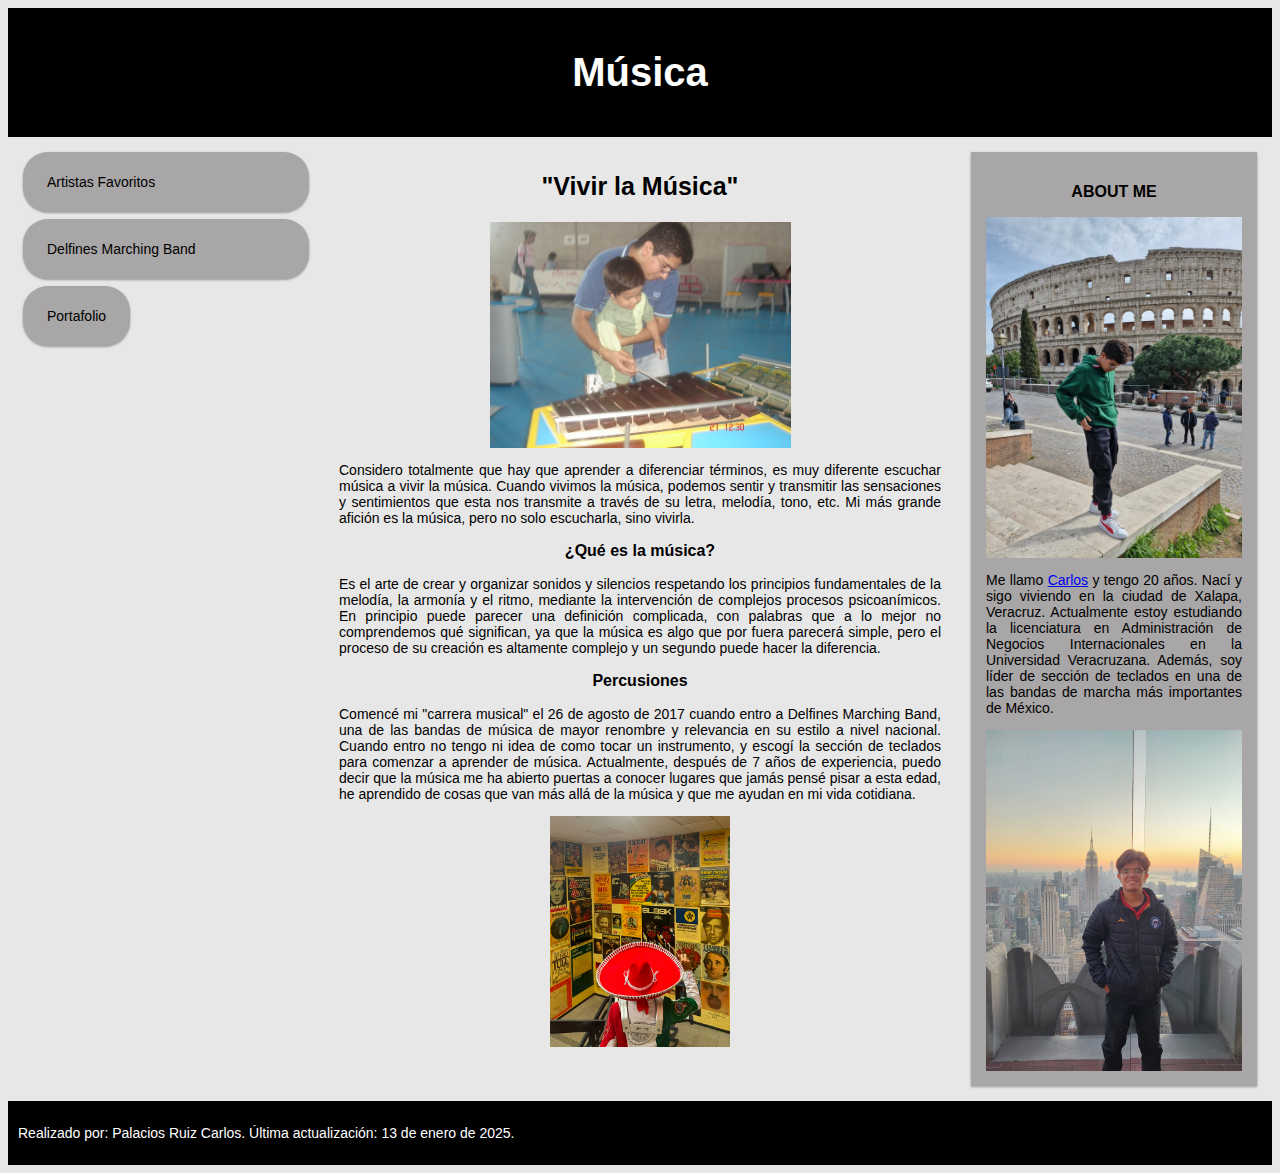
<file: index.html>
<!DOCTYPE html>
<html lang="es">
<head>
    <link rel="stylesheet" href="css/aficiones.css">
    <meta charset="UTF-8">
    <meta name="viewport" content="width=device-width, initial-scale=1.0">
    <title>Sitio de Aficiones</title>
</head>
<body>
    <div class="header">
        <h1>Música</h1>
      </div>

      <div class="row">
        <div class="col-3 col-s-3 menu">
          <ul>
            <li><a href="artistasfav.html">Artistas Favoritos</a></li>
            <li><a href="dmb.html">Delfines Marching Band</a></li>
            <li class="dropdown">
              <a href="javascript:void(0)" class="dropbtn">Portafolio</a>
              <div class="dropdown-content">
                <a href="https://zs22010307.github.io/Home/">Home</a>
                <a href="https://www.canva.com/design/DAGbiMYPW_k/Yr0K5pNkmMmfQWtQoj-Qcw/edit?utm_content=DAGbiMYPW_k&utm_campaign=designshare&utm_medium=link2&utm_source=sharebutton">Actividad 1</a>
                <a href="https://zs22010307.github.io/Actividad2A/">Actividad 2A</a>
                <a href="https://zs22010307.github.io/Actividad2B/">Actividad 2B</a>
                <a href="https://zs22010307.github.io/Actividad5/">Actividad 5</a>
                <a href="#">Actividad 6</a>
                <a href="https://zs22010307.github.io/Examen/">Examen</a>
                <a href="#">Proyecto Final</a>
              </div>
            </li>
          </ul>
        </div>
      
        <div class="col-6 col-s-9">
            <h2>"Vivir la Música"</h2>
            <img src="img/xilochiquito.jpg" width="50%" height="50%" alt="Yo de pequeño tocano un xilófono">
            <p>Considero totalmente que hay que aprender a diferenciar términos, es muy diferente escuchar música a vivir la música. Cuando vivimos la música, podemos sentir y transmitir las sensaciones y sentimientos que esta nos transmite a través de su letra, melodía, tono, etc. Mi más grande afición es la música, pero no solo escucharla, sino vivirla.</p>
            <h3>¿Qué es la música?</h3>
            <p>Es el arte de crear y organizar sonidos y silencios respetando los principios fundamentales de la melodía, la armonía y el ritmo, mediante la intervención de complejos procesos psicoanímicos. En principio puede parecer una definición complicada, con palabras que a lo mejor no comprendemos qué significan, ya que la música es algo que por fuera parecerá simple, pero el proceso de su creación es altamente complejo y un segundo puede hacer la diferencia.</p>
            <h3>Percusiones</h3>
            <p>Comencé mi "carrera musical" el 26 de agosto de 2017 cuando entro a Delfines Marching Band, una de las bandas de música de mayor renombre y relevancia en su estilo a nivel nacional. Cuando entro no tengo ni idea de como tocar un instrumento, y escogí la sección de teclados para comenzar a aprender de música. Actualmente, después de 7 años de experiencia, puedo decir que la música me ha abierto puertas a conocer lugares que jamás pensé pisar a esta edad, he aprendido de cosas que van más allá de la música y que me ayudan en mi vida cotidiana.</p>
            <img src="img/musik2.jpg" width="30%" height="30%" alt="musikparade">
          </div>

          <div class="col-3 col-s-12">
            <div class="aside">
              <h3>ABOUT ME</h3>
              <img src="img/roma.jpg" width="100%" height="100%" alt="Foto en Roma">
              <p>Me llamo <a href="https://www.instagram.com/iamcarlosapr/">Carlos</a> y tengo 20 años. Nací y sigo viviendo en la ciudad de Xalapa, Veracruz. Actualmente estoy estudiando la licenciatura en Administración de Negocios Internacionales en la Universidad Veracruzana. Además, soy líder de sección de teclados en una de las bandas de marcha más importantes de México. </p>
              <img src="img/ny.jpg" width="100%" height="100%" alt="Foto en Nueva York">
            </div>
          </div>
        </div>

        <div class="footer">
            <p>Realizado por: Palacios Ruiz Carlos. Última actualización: 13 de enero de 2025.</p>
          </div>
</body>
</html>
</file>
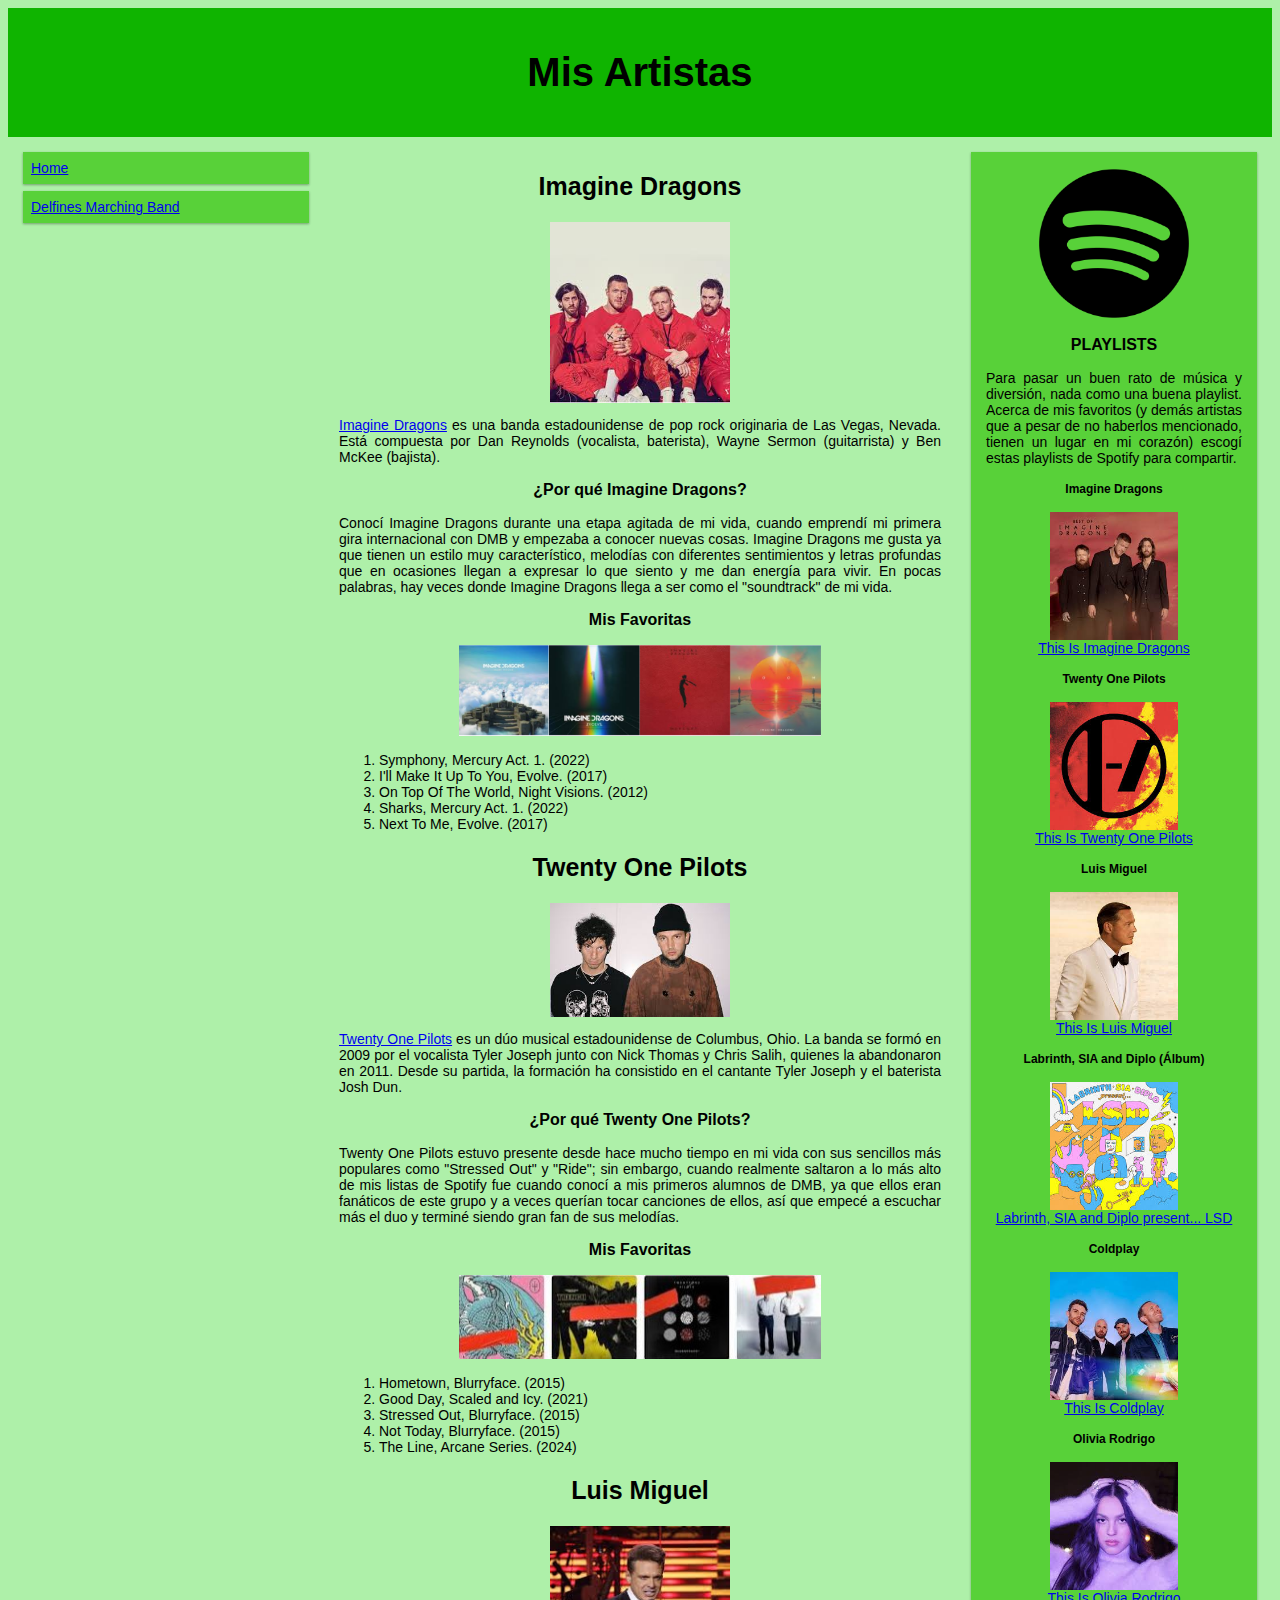
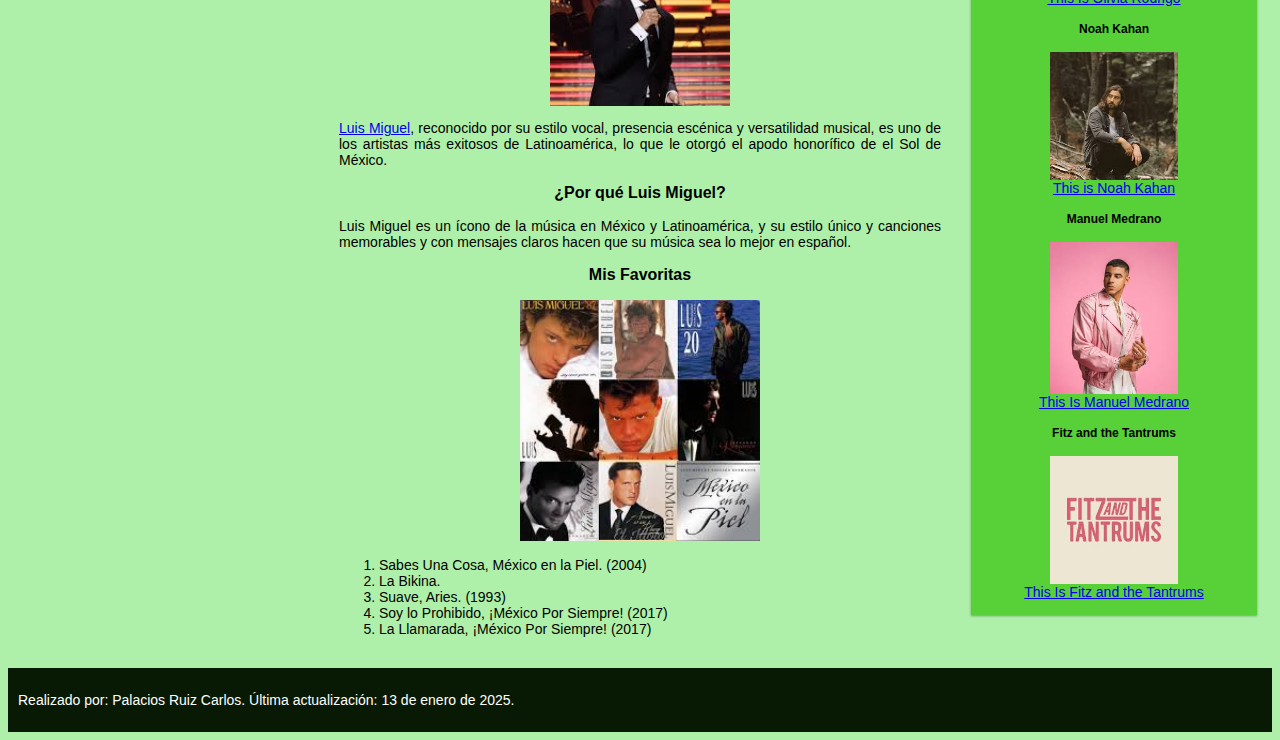
<file: artistasfav.html>
<!DOCTYPE html>
<html lang="es">
<head>
    <link rel="stylesheet" href="css/artistasfav.css">
    <meta charset="UTF-8">
    <meta name="viewport" content="width=device-width, initial-scale=1.0">
    <title>Artistas Favoritos</title>
</head>
<body>
    <div class="header">
        <h1>Mis Artistas</h1>
      </div>

      <div class="row">
        <div class="col-3 col-s-3 menu">
          <ul>
            <li><a href="index.html">Home</a></li>
            <li><a href="dmb.html">Delfines Marching Band</a></li>
          </ul>
        </div>
      
        <div class="col-6 col-s-9">
            <h2>Imagine Dragons</h2>
            <img src="img/imaginedragons.jpg" width="30%" height="30%" alt="Imagine Dragons">
            <p><a href="https://shop.imaginedragonsmusic.com/">Imagine Dragons</a> es una banda estadounidense de pop rock originaria de Las Vegas, Nevada. Está compuesta por Dan Reynolds (vocalista, baterista), Wayne Sermon (guitarrista) y Ben McKee (bajista).</p>
            <h3>¿Por qué Imagine Dragons?</h3>
            <p>Conocí Imagine Dragons durante una etapa agitada de mi vida, cuando emprendí mi primera gira internacional con DMB y empezaba a conocer nuevas cosas. Imagine Dragons me gusta ya que tienen un estilo muy característico, melodías con diferentes sentimientos y letras profundas que en ocasiones llegan a expresar lo que siento y me dan energía para vivir. En pocas palabras, hay veces donde Imagine Dragons llega a ser como el "soundtrack" de mi vida.</p>
            <h3>Mis Favoritas</h3>
            <img src="img/albumid.png" width="60%" height="60%" alt="Álbumes de Imagine Dragons">
            <ol>
                <li>Symphony, Mercury Act. 1. (2022)</li>
                <li>I'll Make It Up To You, Evolve. (2017)</li>
                <li>On Top Of The World, Night Visions. (2012)</li>
                <li>Sharks, Mercury Act. 1. (2022)</li>
                <li>Next To Me, Evolve. (2017)</li>
            </ol>
            <h2>Twenty One Pilots</h2>
            <img src="img/topone.jpg" width="30%" height="30%" alt="Twenty One Pilots">
            <p><a href="https://www.twentyonepilots.com/">Twenty One Pilots</a> es un dúo musical estadounidense de Columbus, Ohio. La banda se formó en 2009 por el vocalista Tyler Joseph junto con Nick Thomas y Chris Salih, quienes la abandonaron en 2011. Desde su partida, la formación ha consistido en el cantante Tyler Joseph y el baterista Josh Dun.</p>
            <h3>¿Por qué Twenty One Pilots?</h3>
            <p>Twenty One Pilots estuvo presente desde hace mucho tiempo en mi vida con sus sencillos más populares como "Stressed Out" y "Ride"; sin embargo, cuando realmente saltaron a lo más alto de mis listas de Spotify fue cuando conocí a mis primeros alumnos de DMB, ya que ellos eran fanáticos de este grupo y a veces querían tocar canciones de ellos, así que empecé a escuchar más el duo y terminé siendo gran fan de sus melodías.</p>
            <h3>Mis Favoritas</h3>
            <img src="img/albumtop.jpg" width="60%" height="60%" alt="Álbumes de Twenty One Pilots">
            <ol>
                <li>Hometown, Blurryface. (2015)</li>
                <li>Good Day, Scaled and Icy. (2021)</li>
                <li>Stressed Out, Blurryface. (2015)</li>
                <li>Not Today, Blurryface. (2015)</li>
                <li>The Line, Arcane Series. (2024)</li>
            </ol>
            <h2>Luis Miguel</h2>
            <img src="img/luismi.jpg" width="30%" height="30%" alt="Luis Miguel">
            <p> <a href="https://luismigueloficial.com/">Luis Miguel</a>, reconocido por su estilo vocal, presencia escénica y versatilidad musical, es uno de los artistas más exitosos de Latinoamérica, lo que le otorgó el apodo honorífico de el Sol de México.</p>
            <h3>¿Por qué Luis Miguel?</h3>
            <p>Luis Miguel es un ícono de la música en México y Latinoamérica, y su estilo único y canciones memorables y con mensajes claros hacen que su música sea lo mejor en español.</p>
            <h3>Mis Favoritas</h3>
            <img src="img/albumeslm.jpg" width="40%" height="40%" alt="Álbumes de Luis Miguel">
            <ol>
                <li>Sabes Una Cosa, México en la Piel. (2004)</li>
                <li>La Bikina.</li>
                <li>Suave, Aries. (1993)</li>
                <li>Soy lo Prohibido, ¡México Por Siempre! (2017)</li>
                <li>La Llamarada, ¡México Por Siempre! (2017)</li>
            </ol>
          </div>

          <div class="col-3 col-s-12">
            <div class="aside">
              <img src="img/spotify.png" width="60%" height="60%" alt="Logo Spotify">
              <h3>PLAYLISTS</h3>
              <p>Para pasar un buen rato de música y diversión, nada como una buena playlist. Acerca de mis favoritos (y demás artistas que a pesar de no haberlos mencionado, tienen un lugar en mi corazón) escogí estas playlists de Spotify para compartir.</p>
              <h4>Imagine Dragons</h4>
              <img src="img/playid.jpg" width="50%" height="50%" alt="Perfil de Imagine Dragons">
              <a href="https://open.spotify.com/playlist/37i9dQZF1DZ06evO2YqUuI?si=015ca730d75b44c6">This Is Imagine Dragons</a>
              <h4>Twenty One Pilots</h4>
              <img src="img/perfiltop.jpg" width="50%" height="50%" alt="Perfil de Twenty One Pilots">
              <a href="https://open.spotify.com/playlist/37i9dQZF1DZ06evO2k3tf2?si=fb9ebbaad4b54224">This Is Twenty One Pilots</a>
              <h4>Luis Miguel</h4>
              <img src="img/luismiprof.jpg" width="50%" height="50%" alt="Perfil de Luis Miguel">
              <a href="https://open.spotify.com/playlist/37i9dQZF1DZ06evO1mfBM4?si=ac45621169ef4173">This Is Luis Miguel</a>
              <h4>Labrinth, SIA and Diplo (Álbum)</h4>
              <img src="img/lsdd.jpg" width="50%" height="50%" alt="Perfil de LSD">
              <a href="https://open.spotify.com/intl-es/album/0ujHQ5WCLuKJQXOqXpGtpf?si=qyEVRNHbSWWOLnhy8XmURA">Labrinth, SIA and Diplo present... LSD</a>
              <h4>Coldplay</h4>
              <img src="img/coldplaygod.jpg" width="50%" height="50%" alt="Perfil de Coldplay">
              <a href="https://open.spotify.com/playlist/37i9dQZF1DXaQm3ZVg9Z2X?si=682989e23f134527">This Is Coldplay</a>
              <h4>Olivia Rodrigo</h4>
              <img src="img/olivia.jpg" width="50%" height="50%" alt="Perfil de Olivia Rodrigo">
              <a href="https://open.spotify.com/playlist/37i9dQZF1DXaohnPXGkLv6?si=0d460ac2223b48c6">This Is Olivia Rodrigo</a>
              <h4>Noah Kahan</h4>
              <img src="img/noha.jpg" width="50%" height="50%" alt="Perfil de Noah Kahan">
              <a href="https://open.spotify.com/playlist/37i9dQZF1DZ06evO1Exmrs?si=2970521f81184e02">This is Noah Kahan</a>
              <h4>Manuel Medrano</h4>
              <img src="img/manuel.jpg" width="50%" height="50%" alt="Perfil de Manuel Medrano">
              <a href="https://open.spotify.com/playlist/37i9dQZF1DZ06evO06p7qw?si=2d89dd98ec3a49a0">This Is Manuel Medrano</a>
              <h4>Fitz and the Tantrums</h4>
              <img src="img/fitz.jpg" width="50%" height="50%" alt="Perfil de Fitz and the Tantrums">
              <a href="https://open.spotify.com/playlist/37i9dQZF1DZ06evO2Gx56w?si=6099e669fa9a4b51">This Is Fitz and the Tantrums</a>
            </div>
          </div>
        </div>

        <div class="footer">
            <p>Realizado por: Palacios Ruiz Carlos. Última actualización: 13 de enero de 2025.</p>
          </div>
</body>
</html>
</file>
<file: css/aficiones.css>
* {
    box-sizing: border-box;
  }
  
  h1{
    text-align: center;
    font: bold 40px verdana, sans-serif;
  }

  h2{
    text-align: center;
    font: bold 25px verdana, sans-serif;
  }

  h3{
    text-align: center;
    font: bold 16px verdana, sans-serif;
  }

  li{
    text-align: left;
    font: 14px verdana, sans-serif;
  }

  img {
    display: block;
    margin-left: auto;
    margin-right: auto;
  }
  
  p{
    text-align: justify;
    font: 14px verdana, sans-serif;
  }
  
  .row::after {
    content: "";
    clear: both;
    display: table;
  }
  
  [class*="col-"] {
    float: left;
    padding: 15px;
  }
  
  html {
    font-family: "Lucida Sans", sans-serif;
    background-color: #e4e2e2d5;
  }
  
  .header {
    background-color: #000000;
    color: #ffffff;
    padding: 15px;
  }
  
  .menu ul {
    list-style-type: none;
    margin: 0;
    padding: 0;
  }
  
  .menu li {
    padding: 8px;
    margin-bottom: 7px;
    background-color: #a8a6a6;
    color: #000000;
    box-shadow: 0 1px 3px rgba(0,0,0,0.12), 0 1px 2px rgba(0,0,0,0.24);
    border-radius: 25px;
  }
  
  .menu li:hover {
    background-color: #a8a6a6;
  }

  li a, .dropbtn {
    display: inline-block;
    color: rgb(0, 0, 0);
    text-align: center;
    padding: 14px 16px;
    text-decoration: none;
  }
  
  li a:hover, .dropdown:hover .dropbtn {
    background-color: red;
  }
  
  li.dropdown {
    display: inline-block;
  }
  
  .dropdown-content {
    display: none;
    position: absolute;
    background-color: #f9f9f9;
    min-width: 160px;
    box-shadow: 0px 8px 16px 0px rgba(0,0,0,0.2);
    z-index: 1;
  }
  
  .dropdown-content a {
    color: black;
    padding: 12px 16px;
    text-decoration: none;
    display: block;
    text-align: left;
  }
  
  .dropdown-content a:hover {background-color: #f1f1f1;}
  
  .dropdown:hover .dropdown-content {
    display: block;
  }
  
  .aside {
    background-color: #a8a6a6;
    padding: 15px;
    color: #000000;
    text-align: center;
    font-size: 14px;
    box-shadow: 0 1px 3px rgba(0,0,0,0.12), 0 1px 2px rgba(0,0,0,0.24);
  }
  
  .footer {
    background-color: #000000;
    color: #ffffff;
    text-align: center;
    font-size: 12px;
    padding: 10px;
  }
  
  /* For mobile phones: */
  [class*="col-"] {
    width: 100%;
  }
  
  @media only screen and (min-width: 600px) {
    /* For tablets: */
    .col-s-1 {width: 8.33%;}
    .col-s-2 {width: 16.66%;}
    .col-s-3 {width: 25%;}
    .col-s-4 {width: 33.33%;}
    .col-s-5 {width: 41.66%;}
    .col-s-6 {width: 50%;}
    .col-s-7 {width: 58.33%;}
    .col-s-8 {width: 66.66%;}
    .col-s-9 {width: 75%;}
    .col-s-10 {width: 83.33%;}
    .col-s-11 {width: 91.66%;}
    .col-s-12 {width: 100%;}
  }
  @media only screen and (min-width: 768px) {
    /* For desktop: */
    .col-1 {width: 8.33%;}
    .col-2 {width: 16.66%;}
    .col-3 {width: 25%;}
    .col-4 {width: 33.33%;}
    .col-5 {width: 41.66%;}
    .col-6 {width: 50%;}
    .col-7 {width: 58.33%;}
    .col-8 {width: 66.66%;}
    .col-9 {width: 75%;}
    .col-10 {width: 83.33%;}
    .col-11 {width: 91.66%;}
    .col-12 {width: 100%;}
  }
</file>
<file: css/artistasfav.css>
* {
    box-sizing: border-box;
  }
  
  h1{
    text-align: center;
    font: bold 40px verdana, sans-serif;
  }

  h2{
    text-align: center;
    font: bold 25px verdana, sans-serif;
  }

  h3{
    text-align: center;
    font: bold 16px verdana, sans-serif;
  }

  h4{
    text-align: center;
    font: bold 12px verdana, sans-serif;
  }

  li{
    text-align: left;
    font: 14px verdana, sans-serif;
  }

  img {
    display: block;
    margin-left: auto;
    margin-right: auto;
  }
  
  p{
    text-align: justify;
    font: 14px verdana, sans-serif;
  }
  
  .row::after {
    content: "";
    clear: both;
    display: table;
  }
  
  [class*="col-"] {
    float: left;
    padding: 15px;
  }
  
  html {
    font-family: "Lucida Sans", sans-serif;
    background-color: #aef0a9;
  }
  
  .header {
    background-color: #0fb400;
    color: #000000;
    padding: 15px;
  }
  
  .menu ul {
    list-style-type: none;
    margin: 0;
    padding: 0;
  }
  
  .menu li {
    padding: 8px;
    margin-bottom: 7px;
    background-color: #58d139;
    color: #000000;
    box-shadow: 0 1px 3px rgba(0,0,0,0.12), 0 1px 2px rgba(0,0,0,0.24);
  }
  
  .menu li:hover {
    background-color:#58d139;
  }
  
  .aside {
    background-color: #58d139;
    padding: 15px;
    color: #000000;
    text-align: center;
    font-size: 14px;
    box-shadow: 0 1px 3px rgba(0,0,0,0.12), 0 1px 2px rgba(0,0,0,0.24);
  }
  
  .footer {
    background-color: #081a03;
    color: #ffffff;
    text-align: center;
    font-size: 12px;
    padding: 10px;
  }
  
  /* For mobile phones: */
  [class*="col-"] {
    width: 100%;
  }
  
  @media only screen and (min-width: 600px) {
    /* For tablets: */
    .col-s-1 {width: 8.33%;}
    .col-s-2 {width: 16.66%;}
    .col-s-3 {width: 25%;}
    .col-s-4 {width: 33.33%;}
    .col-s-5 {width: 41.66%;}
    .col-s-6 {width: 50%;}
    .col-s-7 {width: 58.33%;}
    .col-s-8 {width: 66.66%;}
    .col-s-9 {width: 75%;}
    .col-s-10 {width: 83.33%;}
    .col-s-11 {width: 91.66%;}
    .col-s-12 {width: 100%;}
  }
  @media only screen and (min-width: 768px) {
    /* For desktop: */
    .col-1 {width: 8.33%;}
    .col-2 {width: 16.66%;}
    .col-3 {width: 25%;}
    .col-4 {width: 33.33%;}
    .col-5 {width: 41.66%;}
    .col-6 {width: 50%;}
    .col-7 {width: 58.33%;}
    .col-8 {width: 66.66%;}
    .col-9 {width: 75%;}
    .col-10 {width: 83.33%;}
    .col-11 {width: 91.66%;}
    .col-12 {width: 100%;}
  }
</file>
